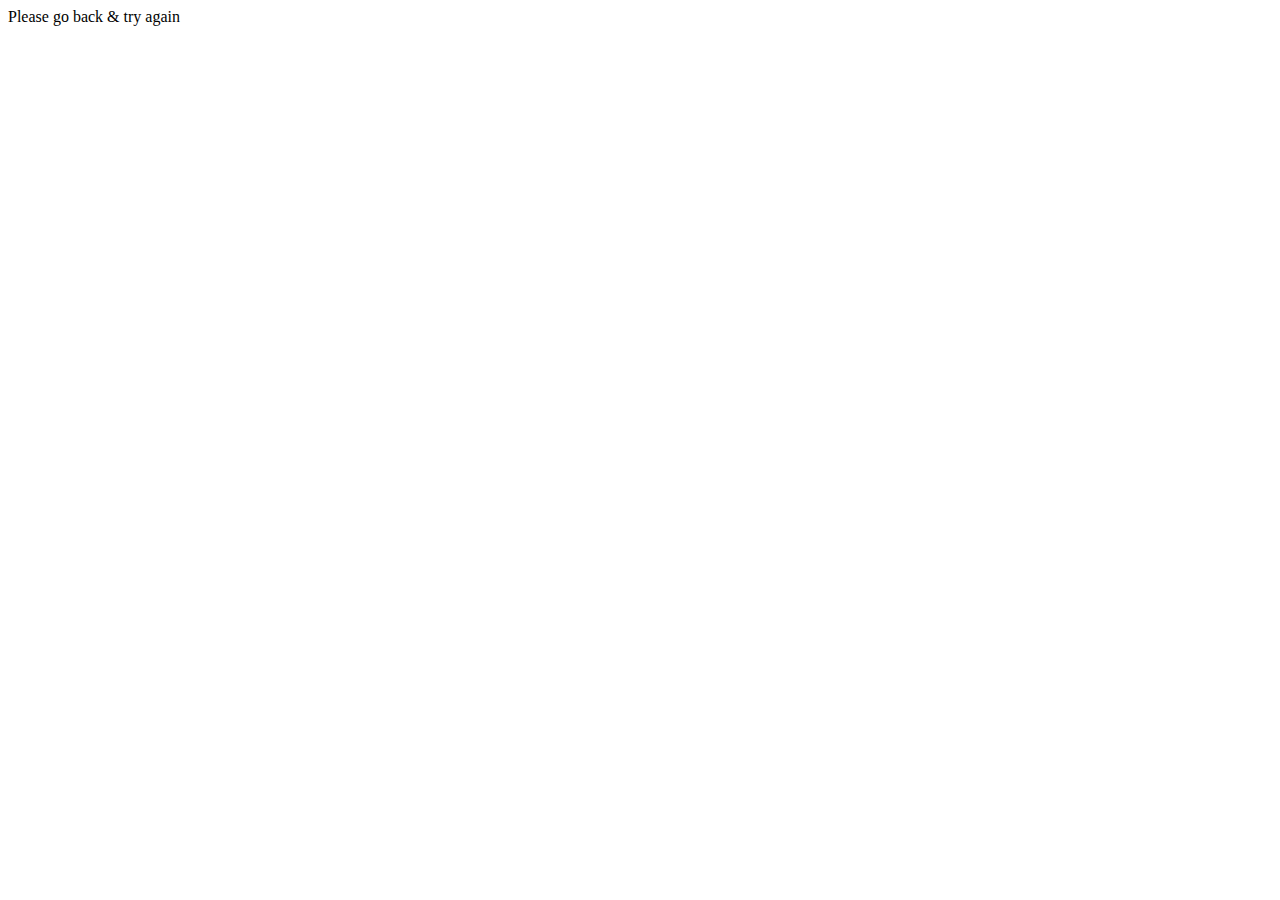
<file: src/main/resources/templates/index.html>
<!doctype html>
<html lang="en" xmlns:th="http://www.w3.org/1999/xhtml">
<head>
    <meta charset="UTF-8">
    <meta name="viewport"
          content="width=device-width, user-scalable=no, initial-scale=1.0, maximum-scale=1.0, minimum-scale=1.0">
    <meta http-equiv="X-UA-Compatible" content="ie=edge">
    <title th:text="${title}"></title>
    <script th:replace="fragments/header :: bootstrap"></script>
</head>
<body>
<div th:switch="${user}">
    <div class="page">
        <div th:case="null">Please go back & try again</div>
        <div th:case="*">
            <script th:replace="fragments/header :: banner"></script>
            <script th:replace="fragments/menu :: menu"></script>
        </div>
        <script th:replace="fragments/header :: footer"></script>
    </div>
</div>
<script th:replace="fragments/header :: jquery"></script>
</body>
</html>
</file>
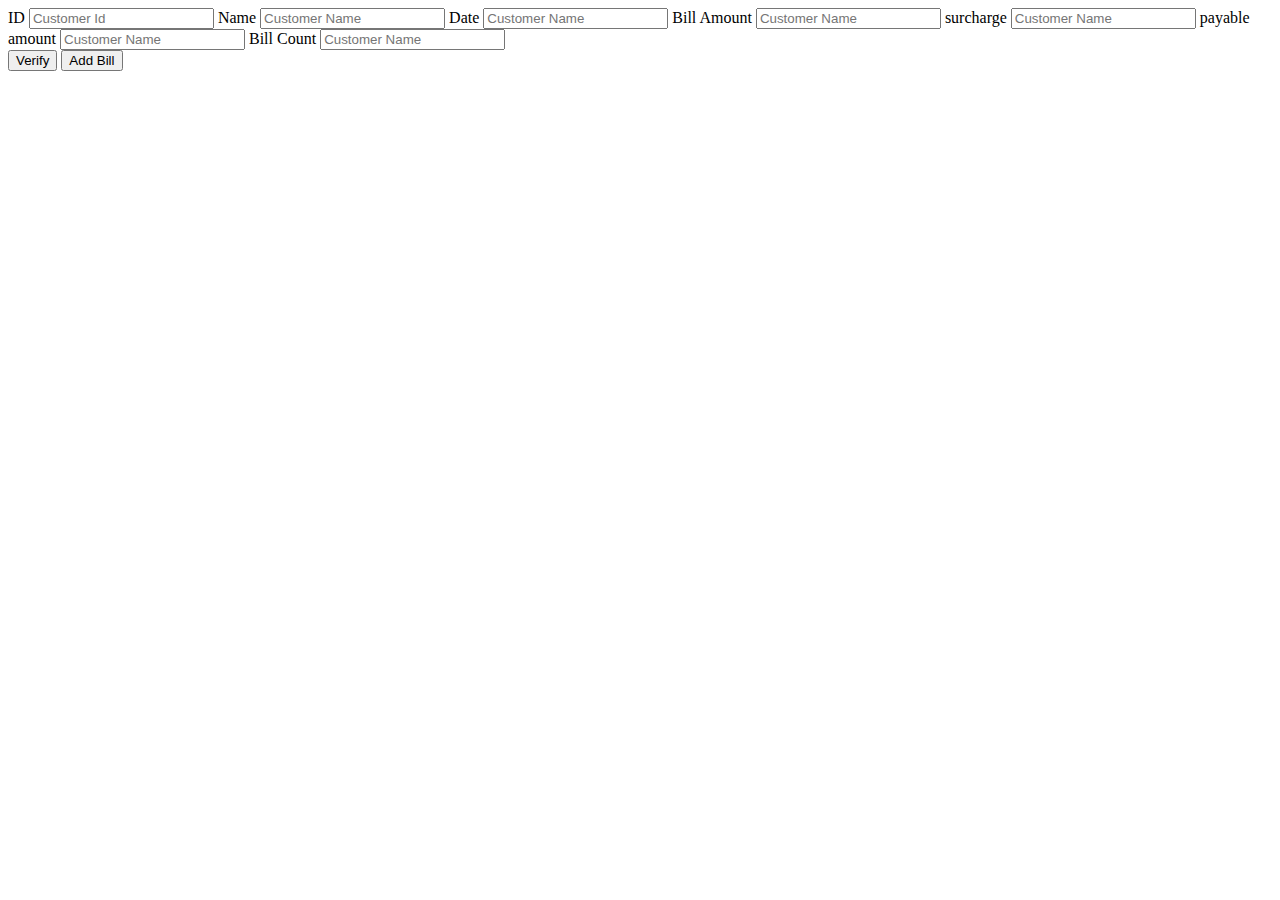
<file: src/main/resources/templates/addBill.html>
<!DOCTYPE html>
<html lang="en" xmlns:th="http://www.w3.org/1999/xhtml">
<head>
    <meta charset="UTF-8">
    <title>Add Bill</title>
    <script th:replace="fragments/header :: bootstrap"></script>
    <script th:replace="fragments/header :: banner"></script>
    <script th:replace="fragments/menu :: menu"></script>
    <script th:src="@{/js/ajax_call.js}"></script>
    <script src="http://code.jquery.com/jquery-1.11.0.min.js"></script>
</head>
<body>
<form action="#" th:action="@{/saveBill}" th:object="${bill}" method="post">
    <label for="customerId">ID</label>
    <input type="text" th:field="*{customerId}" id="customerId" placeholder="Customer Id">
    <span th:if="${#fields.hasErrors('customerId')}" th:errors="*{customerId}"></span>
    <label for="customerName">Name</label>
    <input type="text" th:field="*{customerName}" id="customerName" placeholder="Customer Name">
    <label for="customerName">Date</label>
    <input type="text" th:field="*{monYear}" id="monYear" placeholder="Customer Name">
    <label for="customerName">Bill Amount</label>
    <input type="text" th:field="*{billAmount}" id="billAmount" placeholder="Customer Name">
    <label for="customerName">surcharge</label>
    <input type="text" th:field="*{surcharge}" id="surcharge" placeholder="Customer Name">
    <label for="customerName">payable amount</label>
    <input type="text" th:field="*{paybleAmount}" id="paybleAmount" placeholder="Customer Name">
    <label for="customerName">Bill Count</label>
    <input type="text" th:field="*{billcount}" id="billcount" placeholder="Customer Name">
    <span th:if="${#fields.hasErrors('customerName')}" th:errors="*{customerName}"></span>
    <div th:replace="fragments/input.html
      :: formField(field='customerName', value='',size='40')">
    </div>
    <input class="check" type="button" value="Verify" onclick="ajaxCall()"/>
    <input type="submit" value="Add Bill">
</form>

<script th:replace="fragments/header :: jquery"></script>
</body>
</html>
</file>
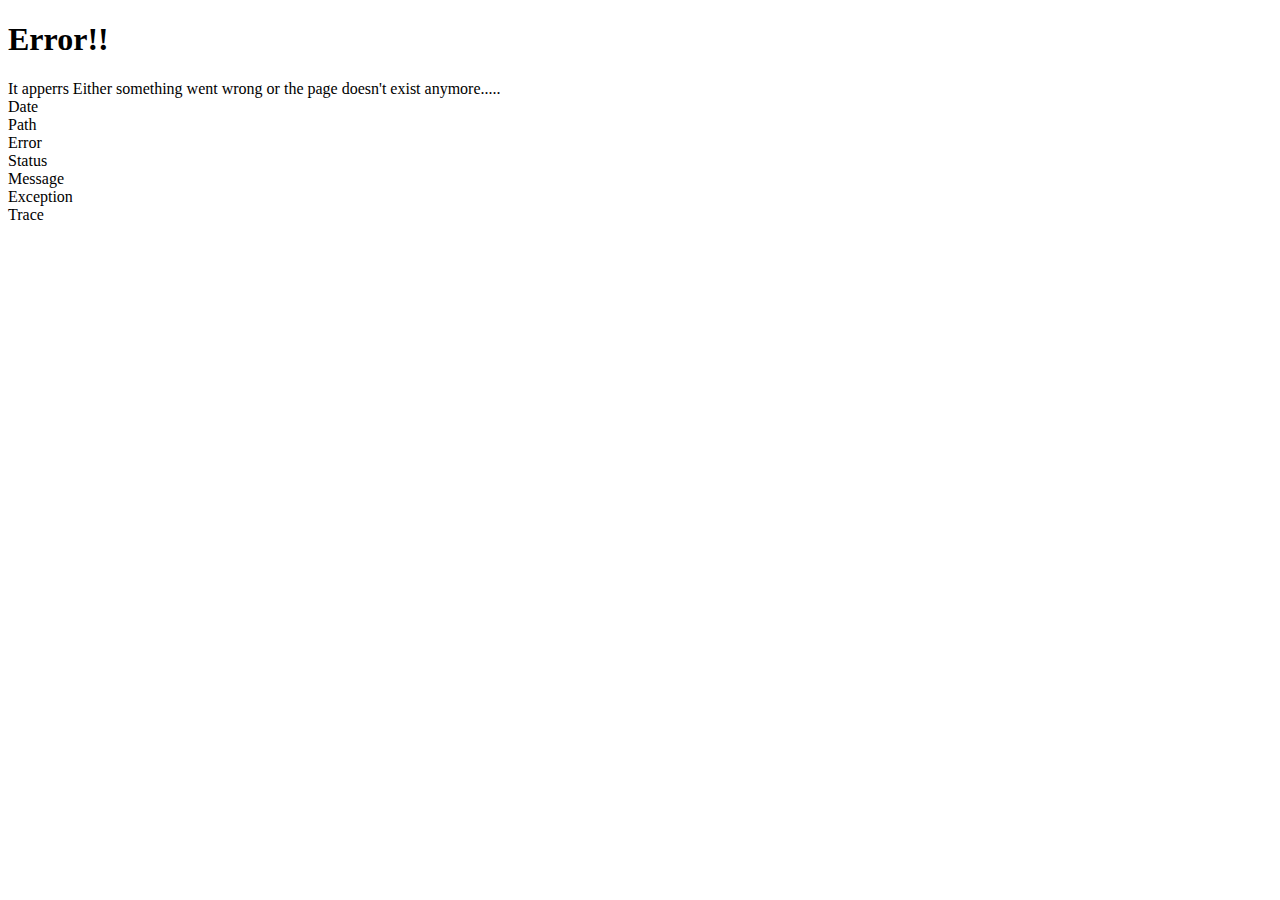
<file: src/main/resources/templates/error3.html>
<!doctype html>
<html lang="en" xmlns:th="http://www.w3.org/1999/xhtml">
<head>
    <meta charset="UTF-8">
    <meta name="viewport"
          content="width=device-width, user-scalable=no, initial-scale=1.0, maximum-scale=1.0, minimum-scale=1.0">
    <meta http-equiv="X-UA-Compatible" content="ie=edge">
    <title>Error</title>
    <link rel="stylesheet" th:href="@{/webjars/bootstrap/4.1.1/css/bootstrap.min.css}"/>
    <script th:href="@{/webjars/jquery/4.1.1/bootstrap.min.js} "></script>
    <link rel="stylesheet" type="text/css" th:href="@{~/css/error.css}" />
</head>
<body>
<div class="container">
    <div class="row">
        <h1>Error!!</h1>
    </div>
    <div class="row">It apperrs Either something went wrong or the page
        doesn't exist anymore.....</div>
    <div class="row rowDesign">
        <div class="col-md-4 ml-auto">
            <span class="legend">Date</span>
        </div>
        <div class="col-md-8">
            <span th:text="${timestamp}"></span>
        </div>
    </div>
    <div class="row rowDesign">
        <div class="col-md-4 ml-auto">
            <span class="legend">Path</span>
        </div>
        <div class="col-md-8">
            <span th:text="${path}"></span>
        </div>
    </div>
    <div class="row rowDesign">
        <div class="col-md-4 ml-auto">
            <span class="legend">Error</span>
        </div>
        <div class="col-md-8">
            <span th:text="${error}"></span>
        </div>
    </div>
    <div class="row rowDesign">
        <div class="col-md-4 ml-auto">
            <span class="legend">Status</span>
        </div>
        <div class="col-md-8">
            <span th:text="${status}"></span>
        </div>
    </div>
    <div class="row rowDesign">
        <div class="col-md-4 ml-auto">
            <span class="legend">Message</span>
        </div>
        <div class="col-md-8">
            <span th:text="${message}"></span>
        </div>
    </div>
    <div class="row rowDesign">
        <div class="col-md-4 ml-auto">
            <span class="legend">Exception</span>
        </div>
        <div class="col-md-8">
            <span th:text="${exception}"></span>
        </div>
    </div>
    <div class="row rowDesign">
        <div class="col-md-4 ml-auto">
            <span class="legend">Trace</span>
        </div>
        <div class="col-md-8">
            <span th:text="${trace}"></span>
        </div>
    </div>
</div>
</body>
</html>
</file>
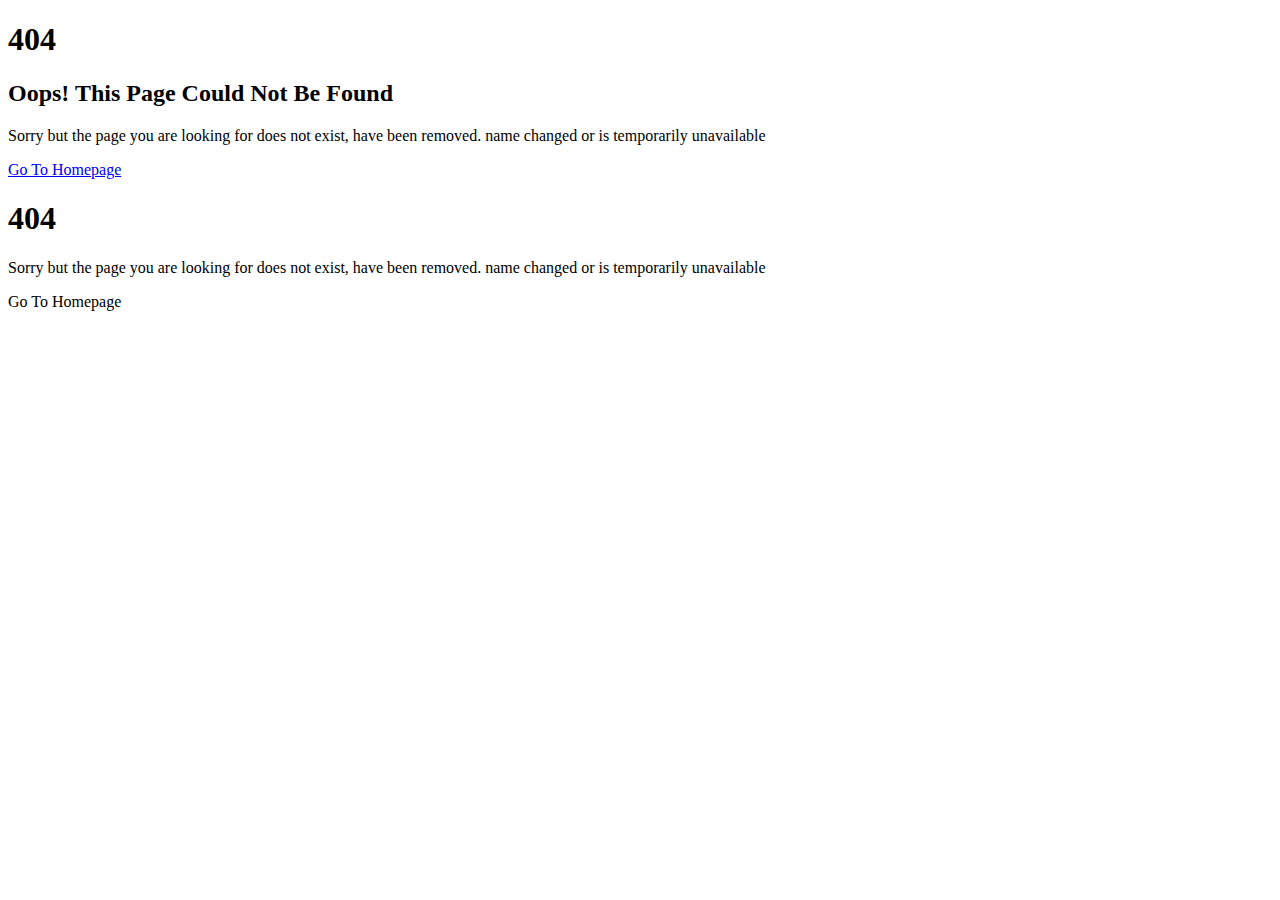
<file: src/main/resources/templates/errorPage.html>
<!DOCTYPE html>
<html>
<head>
    <meta charset="UTF-8">
    <meta name="viewport"
          content="width=device-width, user-scalable=no, initial-scale=1.0, maximum-scale=1.0, minimum-scale=1.0">
    <meta http-equiv="X-UA-Compatible" content="ie=edge">
    <title th:text="${title}">Error</title>
    <link rel="stylesheet" type="text/css" th:href="@{~/css/error.css}" />
</head>
<body>
<script th:replace="fragments/header :: banner"></script>
<div class="page">
    <div th:switch="${code}">
        <div th:case="null">
            <div id="notfound">
                <div class="notfound">
                    <div class="notfound-404">
                        <h1 th:text="${status}">404</h1>
                    </div>
                    <h2 th:text="${message}">Oops! This Page Could Not Be Found</h2>
                    <p th:text="${exception}">Sorry but the page you are looking for does not exist, have been removed. name changed or is temporarily unavailable</p>
                    <p th:text="${timestamp}"></p>
                    <a href="#">Go To Homepage</a>
                </div>
            </div>
        </div>
        <div th:case="*">
            <div class="notfound">
                <div class="notfound-404">
                    <h1 th:text="${code}">404</h1>
                </div>
                <p th:text="${errorMsg}">Sorry but the page you are looking for does not exist, have been removed. name changed or is temporarily unavailable</p>
                <p th:text="${timestamp}"></p>
                <a th:href="@{'/' + ${path}}">Go To Homepage</a>
            </div>
        </div>
    </div>
    <script th:replace="fragments/header :: footer"></script>
</div>
</body>
</html>
</file>
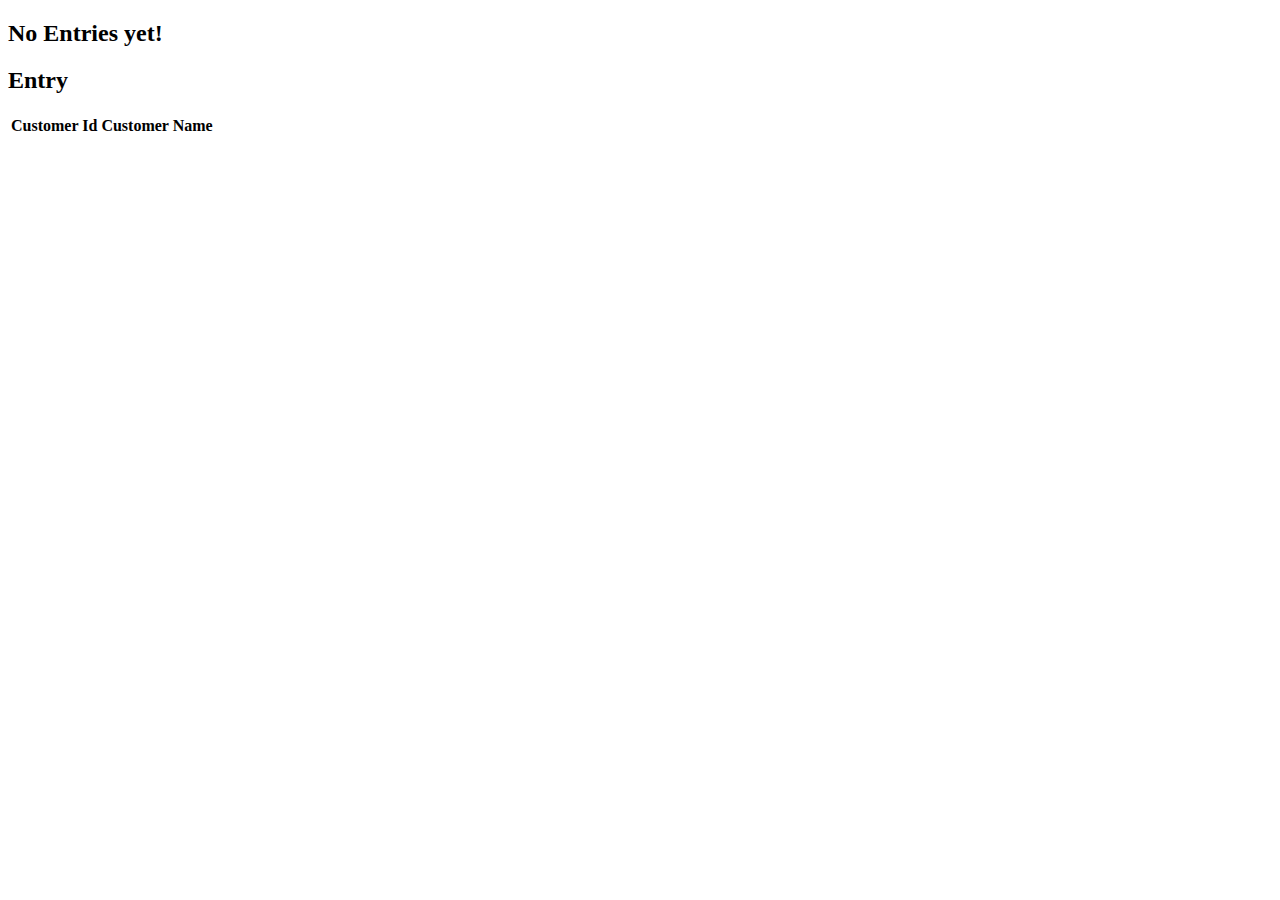
<file: src/main/resources/templates/test.html>
<!doctype html>
<html lang="en" xmlns:th="http://www.w3.org/1999/xhtml">
<head>
    <meta charset="UTF-8">
    <meta name="viewport"
          content="width=device-width, user-scalable=no, initial-scale=1.0, maximum-scale=1.0, minimum-scale=1.0">
    <meta http-equiv="X-UA-Compatible" content="ie=edge">
    <title>Title</title>
    <script th:replace="fragments/header :: resource"></script>
</head>
<body>
<div th:switch="${tests}">
    <h2 th:case="null">No Entries yet!</h2>
    <div th:case="*">
        <h2>Entry</h2>
        <table>
            <thead>
            <tr>
                <th>Customer Id</th>
                <th>Customer Name</th>
                <!--<th>Bill Date</th>
                <th>Bill Amount</th>
                <th>Surcharge</th>
                <th>Payable Amount</th>
                <th>Action</th>-->
            </tr>
            </thead>
            <tbody>
            <tr th:each="test : ${tests}">
                <td th:text="${test.ID}"></td>
                <td th:text="${test.NAME}"></td>
                <!--<td><a th:href="@{/edit/{id}(id=${user.id})}">Edit</a></td>
                <td><a th:href="@{/delete/{id}(id=${user.id})}">Delete</a></td>-->
            </tr>
            </tbody>
        </table>
    </div>
</div>
</body>
</html>
</file>
